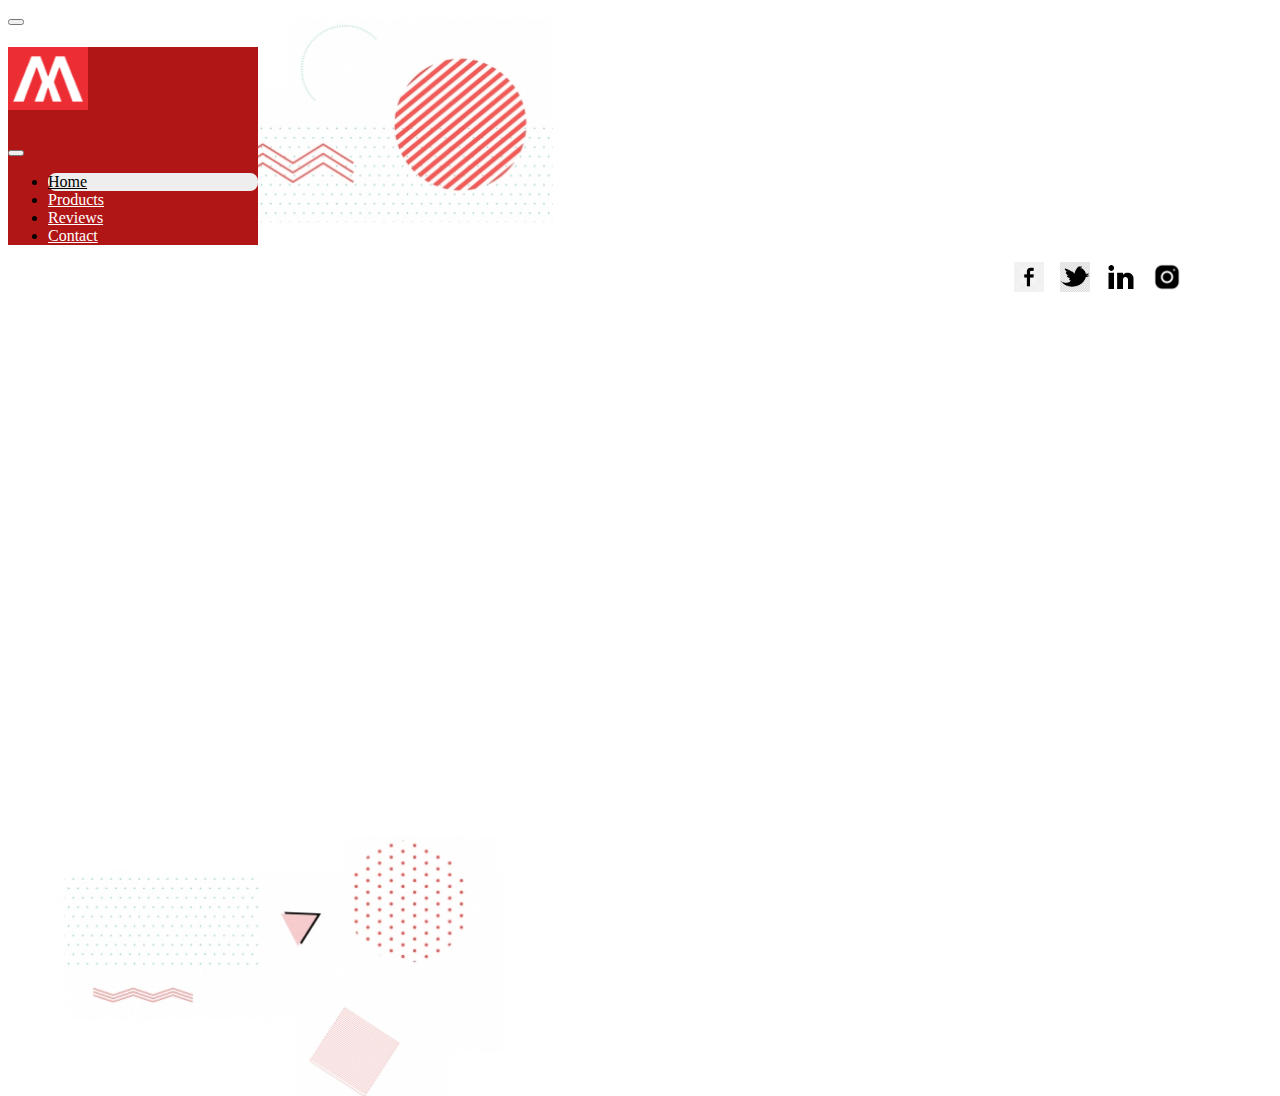
<file: index.html>
<!DOCTYPE html>
<html lang="en">
<head>
    <meta charset="UTF-8">
    <meta name="viewport" content="width=device-width, initial-scale=1.0">
    <link href="https://cdn.jsdelivr.net/npm/bootstrap@5.3.2/dist/css/bootstrap.min.css" rel="stylesheet" integrity="sha384-T3c6CoIi6uLrA9TneNEoa7RxnatzjcDSCmG1MXxSR1GAsXEV/Dwwykc2MPK8M2HN" crossorigin="anonymous">
    <link rel="stylesheet" href="/CSS/style.css">
    <title>Home</title>
</head>
<body>
    <div class="main-container d-flex">
        <button class="navbar-toggler bg-danger" type="button" data-bs-toggle="collapse" data-bs-target="#side_nav" aria-controls="side_nav" aria-expanded="false" aria-label="Toggle navigation">
            <span class="navbar-toggler-icon" ></span>
        </button>
        <div class="sidebar collapse-horizontal  " id="side_nav">
            <div class="header-box px-2 pt-3 pb-4 d-flex justify-content-between">
                <h1 class="fs-4"><span><img src="/Images/Logo.png" width="80px" alt=""></span> <span
                        class="text-white"></span></h1>
                <button class="btn d-md-none d-block close-btn px-1 py-0 text-white"><i
                        class="fal fa-stream"></i></button>
            </div>
            <ul class="list-unstyled px-2">
                <li class="active"><a href="/index.html" class="text-decoration-none px-3 py-2 d-block"><i
                            class="fal fa-home"></i> Home</a></li>
                <li class=""><a href="/Allproducts.html" class="text-decoration-none px-3 py-2 d-block"><i class="fal fa-users"></i>
                        Products</a></li>
                        <li class=""><a href="/reviews.html" class="text-decoration-none px-3 py-2 d-block"><i class="fal fa-bars"></i>
                            Reviews</a></li>
                    <li class=""><a href="/contact.html" class="text-decoration-none px-3 py-2 d-block"><i class="fal fa-bell"></i>
                            Contact</a></li>
            </ul>
        </div>
        <div class="container"> 
            <nav class="navbar bg-body-tertiary">
            <div class="container-fluid">
                <button class="navButt"><img src="/Images/Facebook Logo.png" width="30px" alt=""></button>
                <button class="navButt"><img src="/Images/Twitter Logo.png" width="30px" alt=""></button>
                <button class="navButt"><img src="/Images/icons8-linkedin-2-48.png" width="30px" alt=""></button>
                <button class="navButt"><img src="/Images/Insta.png" width="30px" alt=""></button>
            </div>
          </nav>
        </div>
        
    
    <script src="https://cdn.jsdelivr.net/npm/bootstrap@5.3.2/dist/js/bootstrap.bundle.min.js" integrity="sha384-C6RzsynM9kWDrMNeT87bh95OGNyZPhcTNXj1NW7RuBCsyN/o0jlpcV8Qyq46cDfL" crossorigin="anonymous"></script>
</body>
</html>
</file>
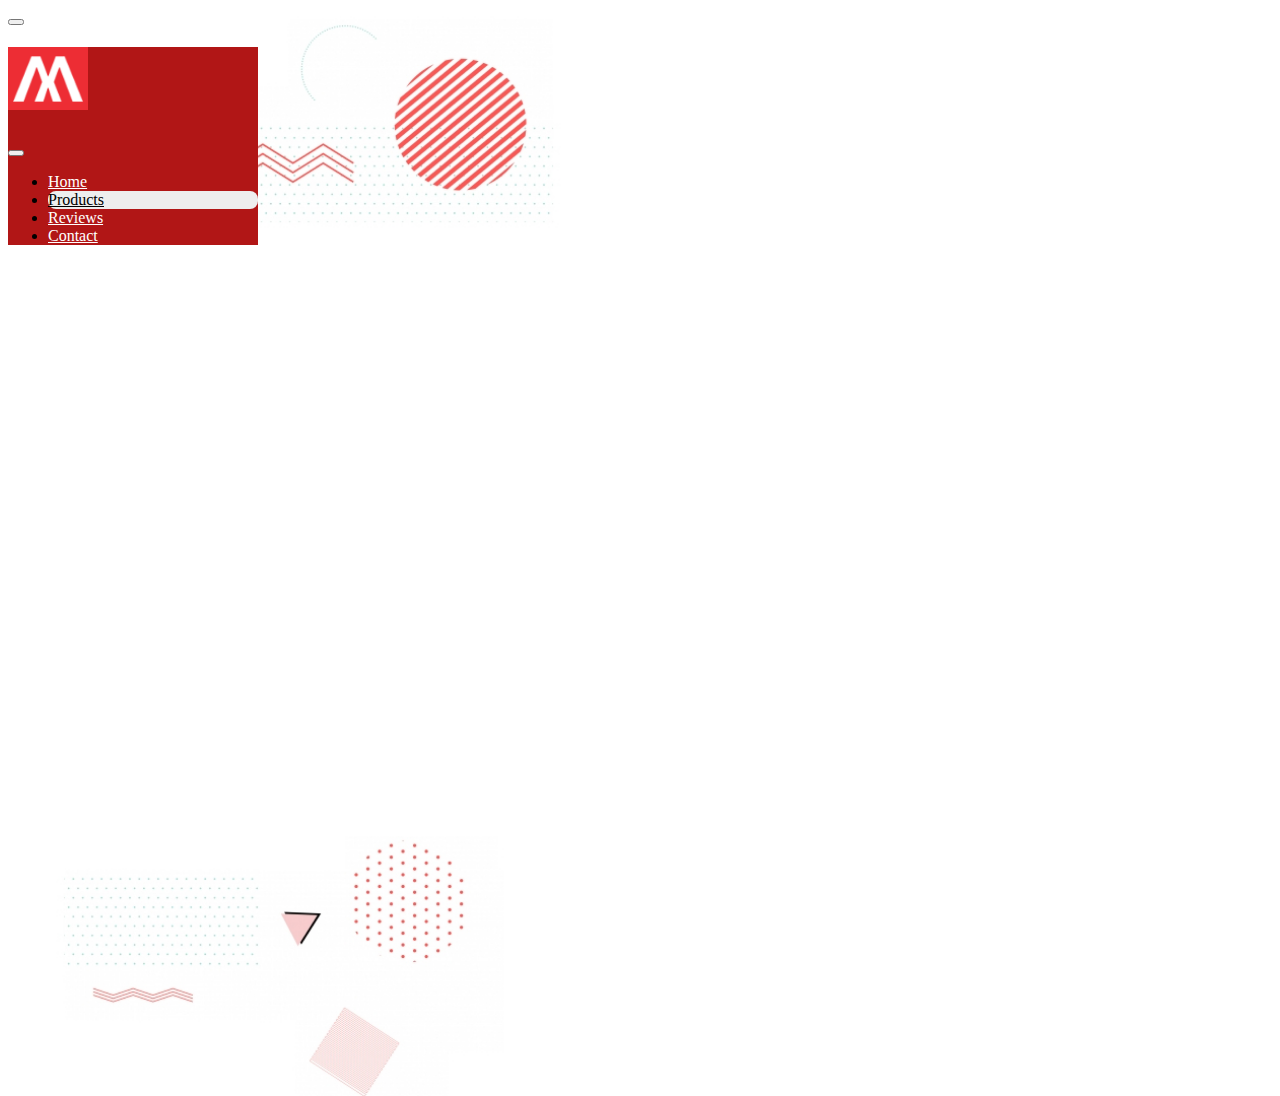
<file: Allproducts.html>
<!DOCTYPE html>
<html lang="en">
<head>
    <meta charset="UTF-8">
    <meta name="viewport" content="width=device-width, initial-scale=1.0">
    <link href="https://cdn.jsdelivr.net/npm/bootstrap@5.3.2/dist/css/bootstrap.min.css" rel="stylesheet" integrity="sha384-T3c6CoIi6uLrA9TneNEoa7RxnatzjcDSCmG1MXxSR1GAsXEV/Dwwykc2MPK8M2HN" crossorigin="anonymous">
    <link rel="stylesheet" href="/CSS/style.css">
    <title>Allproducts</title>
</head>
<body>
    <div class="main-container d-flex">
        <button class="navbar-toggler bg-danger" type="button" data-bs-toggle="collapse" data-bs-target="#side_nav" aria-controls="side_nav" aria-expanded="false" aria-label="Toggle navigation">
            <span class="navbar-toggler-icon" ></span>
        </button>
        <div class="sidebar collapse-horizontal  " id="side_nav">
            <div class="header-box px-2 pt-3 pb-4 d-flex justify-content-between">
                <h1 class="fs-4"><span><img src="/Images/Logo.png" width="80px" alt=""></span> <span
                        class="text-white"></span></h1>
                <button class="btn d-md-none d-block close-btn px-1 py-0 text-white"><i
                        class="fal fa-stream"></i></button>
            </div>
            <ul class="list-unstyled px-2">
                <li class=""><a href="/index.html" class="text-decoration-none px-3 py-2 d-block"><i
                            class="fal fa-home"></i> Home</a></li>
                <li class="active"><a href="/Allproducts.html" class="text-decoration-none px-3 py-2 d-block"><i class="fal fa-users"></i>
                        Products</a></li>
                        <li class=""><a href="/reviews.html" class="text-decoration-none px-3 py-2 d-block"><i class="fal fa-bars"></i>
                            Reviews</a></li>
                    <li class=""><a href="/contact.html" class="text-decoration-none px-3 py-2 d-block"><i class="fal fa-bell"></i>
                            Contact</a></li>
            </ul>
        </div>
    
    <script src="https://cdn.jsdelivr.net/npm/bootstrap@5.3.2/dist/js/bootstrap.bundle.min.js" integrity="sha384-C6RzsynM9kWDrMNeT87bh95OGNyZPhcTNXj1NW7RuBCsyN/o0jlpcV8Qyq46cDfL" crossorigin="anonymous"></script>
</body>
</html>
</file>
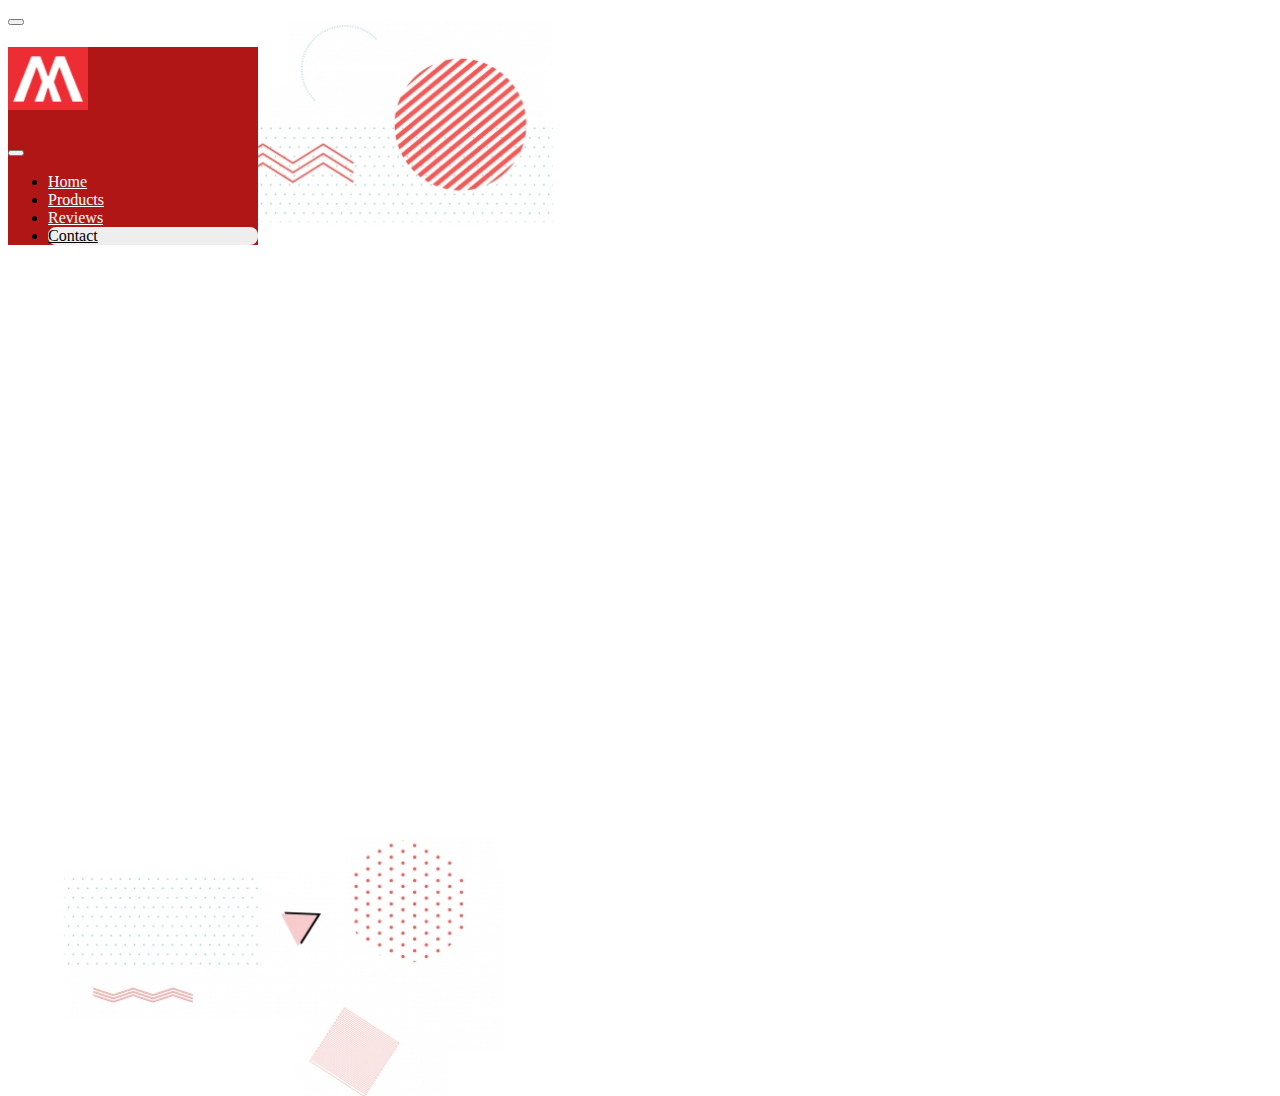
<file: contact.html>
<!DOCTYPE html>
<html lang="en">
<head>
    <meta charset="UTF-8">
    <meta name="viewport" content="width=device-width, initial-scale=1.0">
    <link href="https://cdn.jsdelivr.net/npm/bootstrap@5.3.2/dist/css/bootstrap.min.css" rel="stylesheet" integrity="sha384-T3c6CoIi6uLrA9TneNEoa7RxnatzjcDSCmG1MXxSR1GAsXEV/Dwwykc2MPK8M2HN" crossorigin="anonymous">
    <link rel="stylesheet" href="/CSS/style.css">
    <title>contact</title>
</head>
<body>
    <div class="main-container d-flex">
        <button class="navbar-toggler bg-danger" type="button" data-bs-toggle="collapse" data-bs-target="#side_nav" aria-controls="side_nav" aria-expanded="false" aria-label="Toggle navigation">
            <span class="navbar-toggler-icon" ></span>
        </button>
        <div class="sidebar collapse-horizontal  " id="side_nav">
            <div class="header-box px-2 pt-3 pb-4 d-flex justify-content-between">
                <h1 class="fs-4"><span><img src="/Images/Logo.png" width="80px" alt=""></span> <span
                        class="text-white"></span></h1>
                <button class="btn d-md-none d-block close-btn px-1 py-0 text-white"><i
                        class="fal fa-stream"></i></button>
            </div>
            <ul class="list-unstyled px-2">
                <li class=""><a href="/index.html" class="text-decoration-none px-3 py-2 d-block"><i
                            class="fal fa-home"></i> Home</a></li>
                <li class=""><a href="/Allproducts.html" class="text-decoration-none px-3 py-2 d-block"><i class="fal fa-users"></i>
                        Products</a></li>
                        <li class=""><a href="/reviews.html" class="text-decoration-none px-3 py-2 d-block"><i class="fal fa-bars"></i>
                            Reviews</a></li>
                    <li class="active"><a href="/contact.html" class="text-decoration-none px-3 py-2 d-block"><i class="fal fa-bell"></i>
                            Contact</a></li>
            </ul>
        </div>
    
    <script src="https://cdn.jsdelivr.net/npm/bootstrap@5.3.2/dist/js/bootstrap.bundle.min.js" integrity="sha384-C6RzsynM9kWDrMNeT87bh95OGNyZPhcTNXj1NW7RuBCsyN/o0jlpcV8Qyq46cDfL" crossorigin="anonymous"></script>
</body>
</html>
</file>
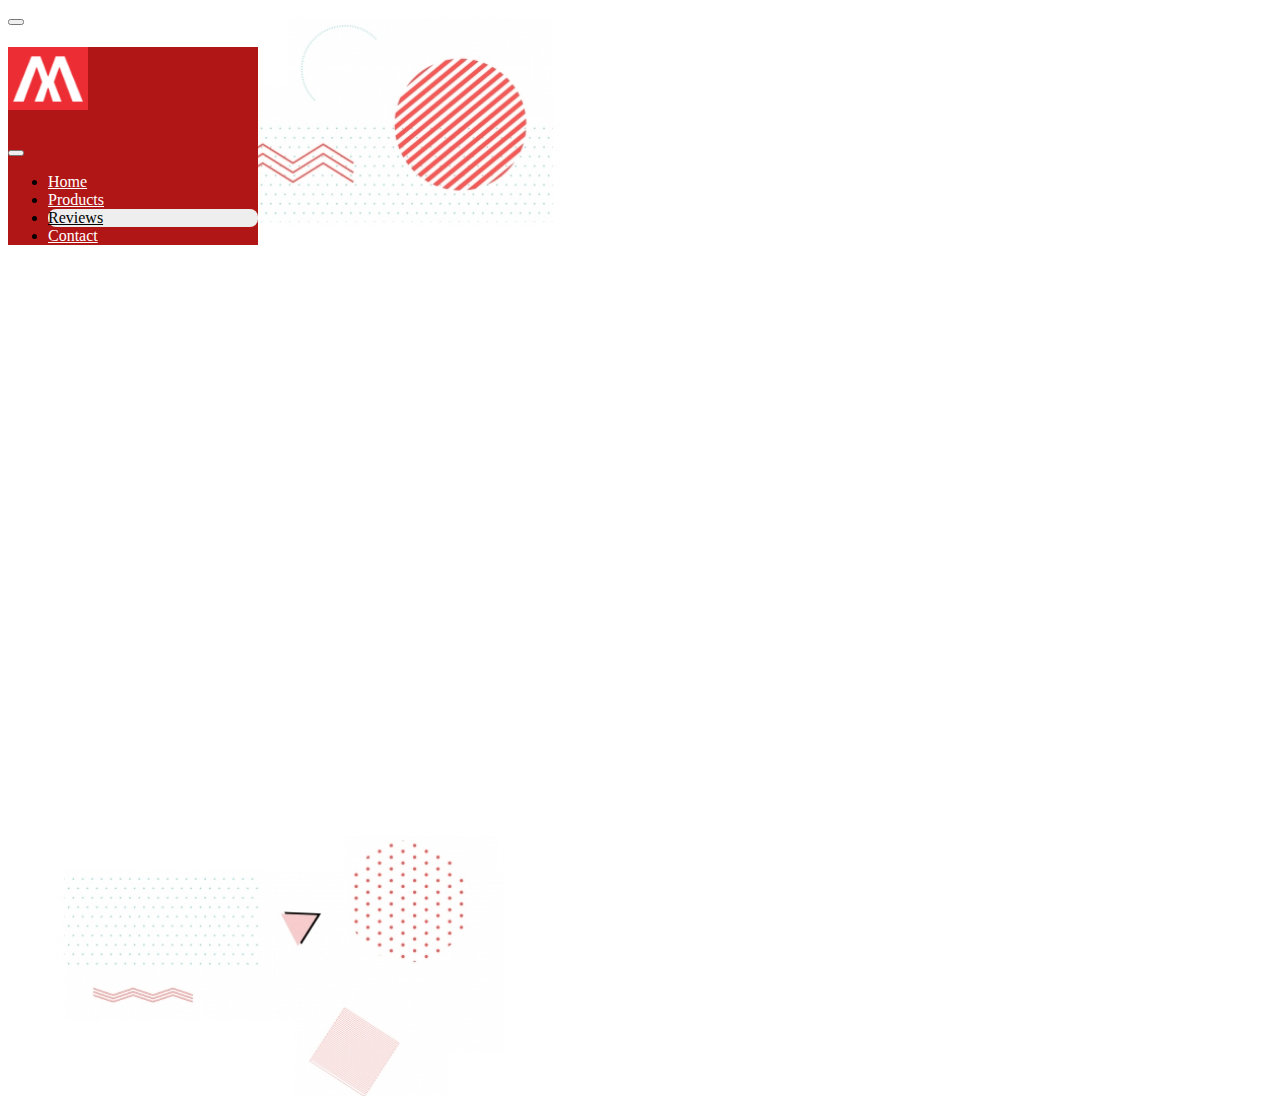
<file: reviews.html>
<!DOCTYPE html>
<html lang="en">
<head>
    <meta charset="UTF-8">
    <meta name="viewport" content="width=device-width, initial-scale=1.0">
    <link href="https://cdn.jsdelivr.net/npm/bootstrap@5.3.2/dist/css/bootstrap.min.css" rel="stylesheet" integrity="sha384-T3c6CoIi6uLrA9TneNEoa7RxnatzjcDSCmG1MXxSR1GAsXEV/Dwwykc2MPK8M2HN" crossorigin="anonymous">
    <link rel="stylesheet" href="/CSS/style.css">
    <title>reviews</title>
</head>
<body>
    <div class="main-container d-flex">
        <button class="navbar-toggler bg-danger" type="button" data-bs-toggle="collapse" data-bs-target="#side_nav" aria-controls="side_nav" aria-expanded="false" aria-label="Toggle navigation">
            <span class="navbar-toggler-icon" ></span>
        </button>
        <div class="sidebar collapse-horizontal  " id="side_nav">
            <div class="header-box px-2 pt-3 pb-4 d-flex justify-content-between">
                <h1 class="fs-4"><span><img src="/Images/Logo.png" width="80px" alt=""></span> <span
                        class="text-white"></span></h1>
                <button class="btn d-md-none d-block close-btn px-1 py-0 text-white"><i
                        class="fal fa-stream"></i></button>
            </div>
            <ul class="list-unstyled px-2">
                <li class=""><a href="/index.html" class="text-decoration-none px-3 py-2 d-block"><i
                            class="fal fa-home"></i> Home</a></li>
                <li class=""><a href="/Allproducts.html" class="text-decoration-none px-3 py-2 d-block"><i class="fal fa-users"></i>
                        Products</a></li>
                        <li class="active"><a href="/reviews.html" class="text-decoration-none px-3 py-2 d-block"><i class="fal fa-bars"></i>
                            Reviews</a></li>
                    <li class=""><a href="/contact.html" class="text-decoration-none px-3 py-2 d-block"><i class="fal fa-bell"></i>
                            Contact</a></li>
            </ul>
        </div>
    
    <script src="https://cdn.jsdelivr.net/npm/bootstrap@5.3.2/dist/js/bootstrap.bundle.min.js" integrity="sha384-C6RzsynM9kWDrMNeT87bh95OGNyZPhcTNXj1NW7RuBCsyN/o0jlpcV8Qyq46cDfL" crossorigin="anonymous"></script>
</body>
</html>
</file>
<file: CSS/style.css>
#side_nav{
    background: rgb(177, 22, 22);
    min-width: 250px;
    max-width: 250px;
    transition: all 0.3s;
   }
   .content{
      min-height: 100vh;
      width: 100%;
   }
   hr.h-color{
     background: #eee;
     text-decoration: underline white;
   }
   .sidebar li.active{
      background: #eee;
      border-radius: 8px;
   }
   .sidebar li.active a, .sidebar li.active a:hover {
    color: #000;
   }
   .sidebar li a{
    color: #fff;
   }
.main-container{
    height: 120vh;
}
.container{
    margin-left: 1000px;
    contain: content;
}
.navButt{
    border: none;
    background-color: white;
}
body{
    background-image: url(/Images/banner.jpg);
    background-repeat: no-repeat;
    background-size: cover;
    background-color;
}
</file>
